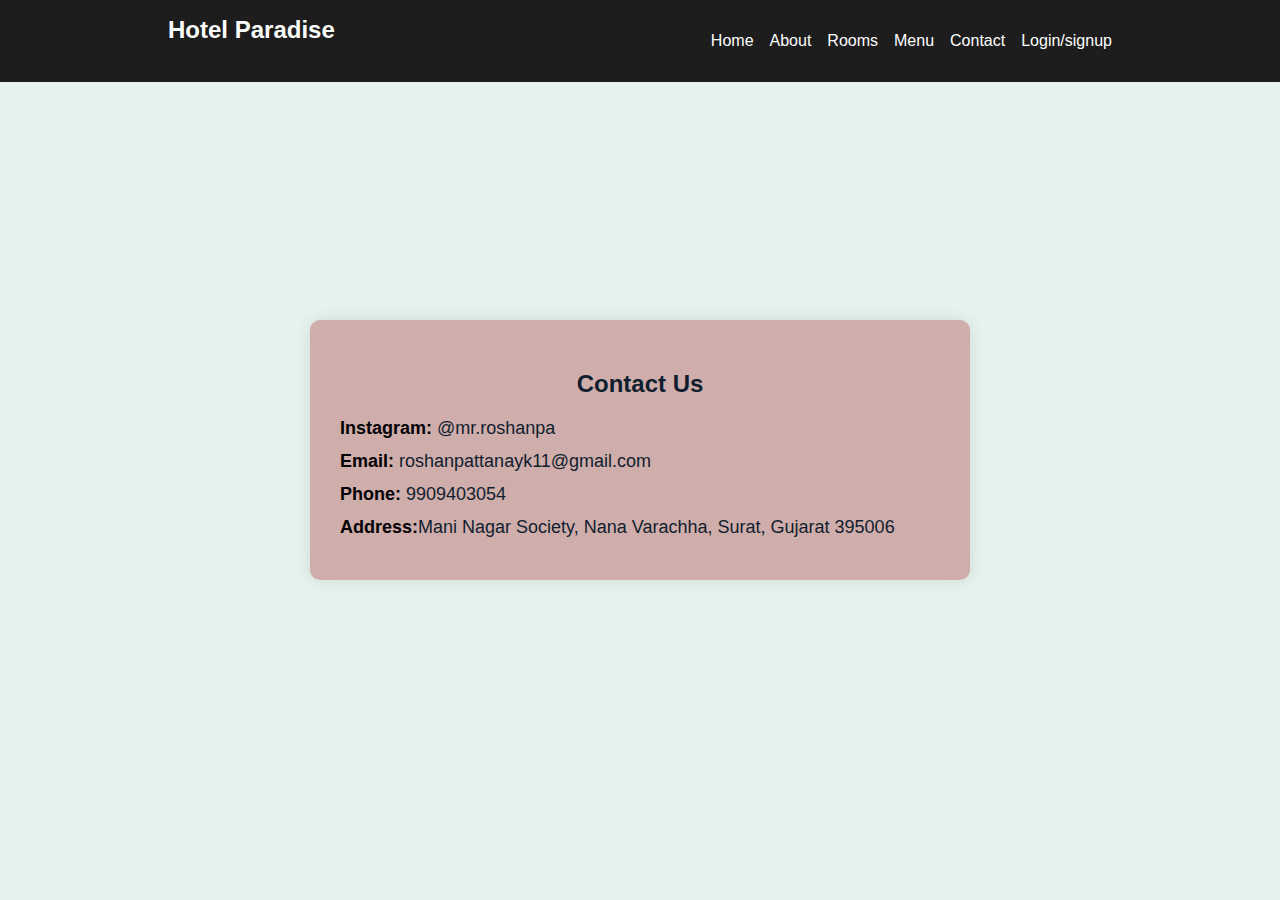
<file: contact.html>
<!DOCTYPE html>
<html lang="en">
<head>
  <meta charset="UTF-8">
  <title>Contact - Hotel Paradise</title>
  <link rel="stylesheet" href="style.css">
</head>
<body CLASS="C">
  <nav class="navbar">
    <div class="logo">Hotel Paradise</div>
    <ul class="nav-links">
      <li><a href="index.html">Home</a></li>
      <li><a href="about.html">About</a></li>
      <li><a href="rooms.html">Rooms</a></li>
      <li><a href="menu.html">Menu</a></li>
      <li><a href="contact.html">Contact</a></li>
      <li><a href="login.html">Login/signup</a></li>
    </ul>
  </nav>


  
    <div class="contact-container">
        <h2>Contact Us</h2>
        <div class="contact-info">
            <p><strong>Instagram:</strong> <a href="https://www.instagram.com/reel/DL9ZBI7vts1/?utm_source=ig_web_copy_link&igsh=MzRlODBiNWFlZA==" target="_blank">@mr.roshanpa</a></p>
            <p><strong>Email:</strong> <a href="">roshanpattanayk11@gmail.com</a></p>
            <p><strong>Phone:</strong> <a href="tel:9909403054">9909403054</a></p>
            <p><strong>Address:</strong><a href="">Mani Nagar Society, Nana Varachha,
               Surat, Gujarat 395006</a></p>
        </div>
    </div>
</body>
</html>
</file>
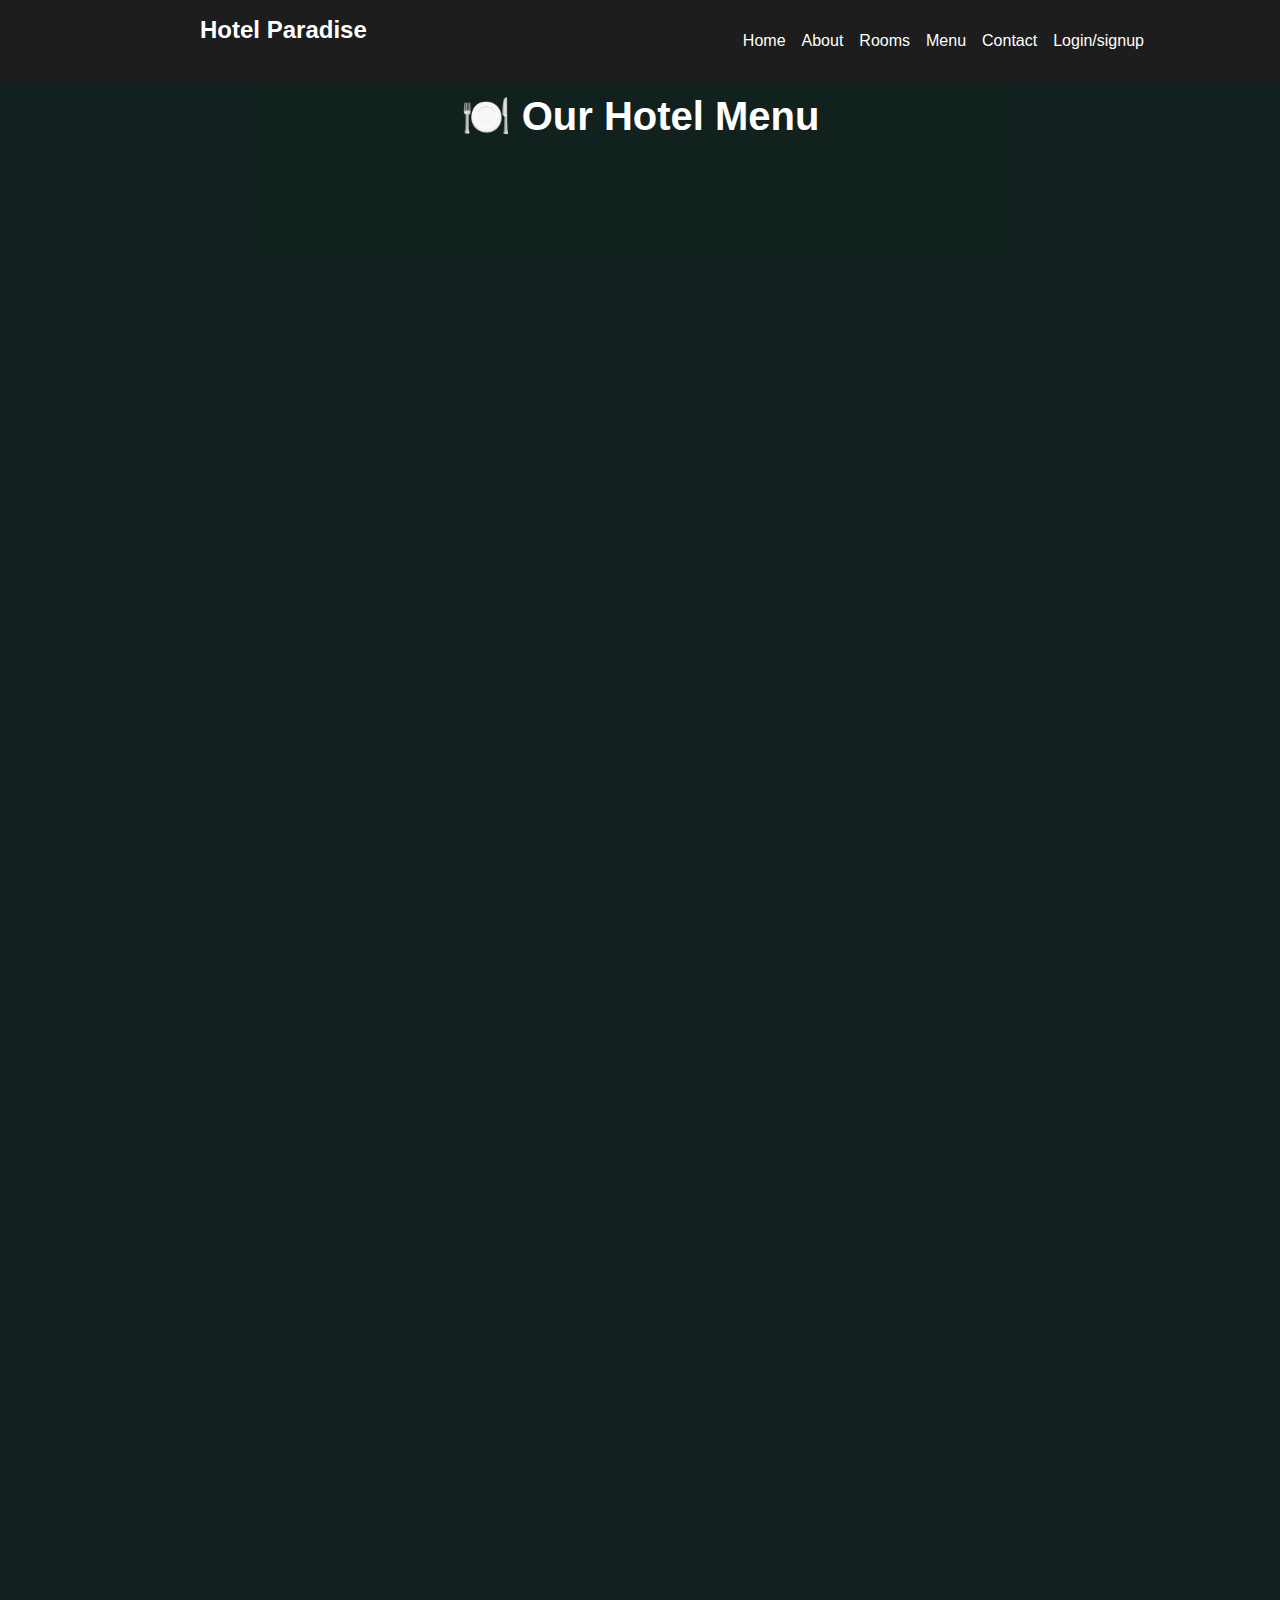
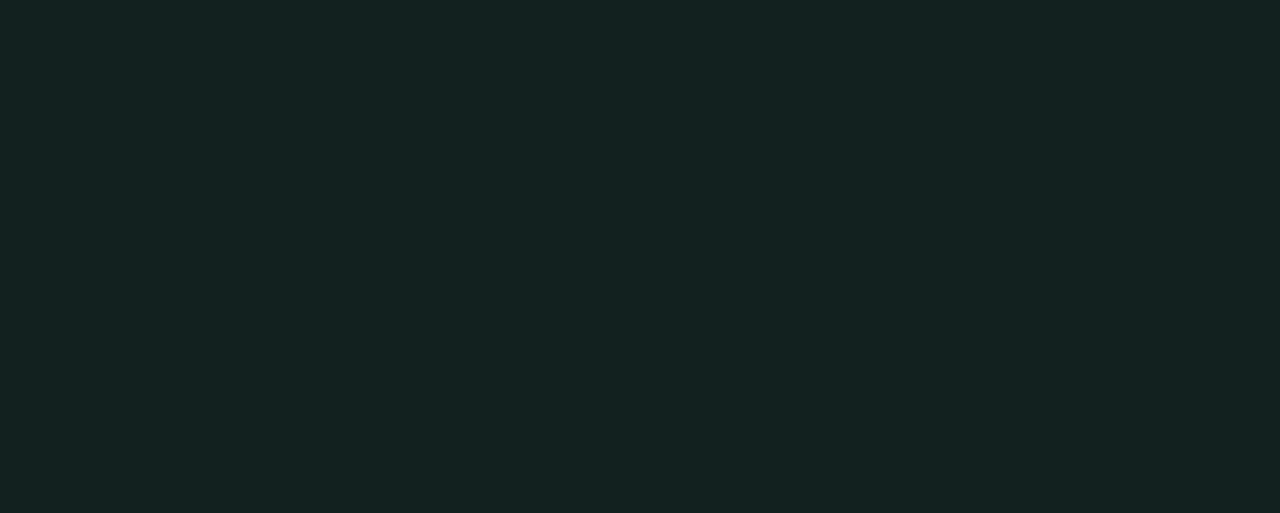
<file: menu.html>
<!DOCTYPE html>
<html lang="en">
<head>
  <meta charset="UTF-8">
  <title>Menu - Hotel Paradise</title>
  <link rel="stylesheet" href="style.css">
</head>
<body class="m">
  <nav class="navbar">
    <div class="logo">Hotel Paradise</div>
    <ul class="nav-links">
      <li><a href="index.html">Home</a></li>
      <li><a href="about.html">About</a></li>
      <li><a href="rooms.html">Rooms</a></li>
      <li><a href="menu.html">Menu</a></li>
      <li><a href="contact.html">Contact</a></li>
      <li><a href="login.html">Login/signup</a></li>
    </ul>
  </nav>
   
  
  <!-- Menu Section -->
  <section id="menu">
    <h2>🍽️ Our Hotel Menu</h2>

    <div class="menu-category">
      <h3>🍳 Breakfast TIME :7.00 TO 11.00 AM</h3>
      <ul>
        <li>Masala Dosa - ₹120</li>
        <li>Poha - ₹60</li>
        <li>Idli Sambhar - ₹80</li>
        <li>Aloo Paratha with Curd - ₹100</li>
        <li>Veg Sandwich - ₹70</li>
        <li>Tea / Coffee - ₹30</li>
      </ul>
    </div>

    <div class="menu-category">
      <h3>🍛 Lunch</h3>
      <ul>
        <li>Paneer Butter Masala - ₹220</li>
        <li>Veg Biryani - ₹180</li>
        <li>Dal Tadka - ₹120</li>
        <li>Mix Veg Curry - ₹160</li>
        <li>Jeera Rice - ₹90</li>
        <li>Butter Naan (2 pcs) - ₹60</li>
      </ul>
    </div>

    <div class="menu-category">
      <h3>🍽️ Dinner</h3>
      <ul>
        <li>Shahi Paneer - ₹240</li>
        <li>Malai Kofta - ₹230</li>
        <li>Kadhai Paneer - ₹220</li>
        <li>Veg Handi - ₹190</li>
        <li>Tandoori Roti (1 pc) - ₹20</li>
        <li>Steamed Rice - ₹80</li>
      </ul>
    </div>

    <div class="menu-category">
      <h3>🧁 Desserts</h3>
      <ul>
        <li>Gulab Jamun (2 pcs) - ₹50</li>
        <li>Rasgulla (2 pcs) - ₹50</li>
        <li>Ice Cream - ₹60</li>
        <li>Fruit Salad - ₹70</li>
      </ul>
    </div>

    <div class="menu-category">
      <h3>🥤 Drinks</h3>
      <ul>
        <li>Cold Coffee - ₹90</li>
        <li>Fresh Lime Soda - ₹60</li>
        <li>Mineral Water - ₹20</li>
        <li>Soft Drinks (Can) - ₹40</li>
        <li>Mango Shake - ₹70</li>
      </ul>
    </div>
  </section>
  
</body>
</html>
</file>
<file: style.css>
body {
  margin: 0;
  font-family: 'Arial', sans-serif;
}
.navbar {
  position: fixed;
  top: 0;
  width: 100%;
  background:#1D1D1D ;
  display: flex;
  justify-content:space-around;
  padding: 1rem 2rem;
  z-index: 10;
}
.logo {
  color: white;
  font-size: 1.5rem;
  font-weight: bold;
}
.nav-links {
  list-style: none;
  display: flex;
  gap: 1rem;
}
.nav-links li a {
  color: white;
  text-decoration: none;
  transition: color 0.3s ease;
}
.nav-links li a:hover {
  color: #f0a500;
}
.hero-section {
  height: 100vh;
  overflow: hidden;
  position: relative;
}
.bg-video {
  position: absolute;
  top: 0;
  left: 0;
  min-width: 100%;
  min-height: 100%;
  object-fit: cover;
  z-index: -1;
}
.hero-content {
  position: absolute;
  top: 50%;
  left: 50%;
  transform: translate(-50%, -50%);
  text-align: center;
  color: white;
}
.explore-btn {
  padding: 10px 20px;
  background-color: #f0a500;
  color: white;
  text-decoration: none;
  font-weight: bold;
  border-radius: 5px;
  margin-top: 10px;
  display: inline-block;
}
.content {
  padding: 6rem 2rem 2rem 2rem;
}









 .m{
      background: #2c534d;
      overflow-x: hidden;
      color: white;
    }


    /* Main content */
    section#menu {
      padding: 60px 20px;
      text-align: center;
      background: rgba(0, 0, 0, 0.6);
    }

    #menu h2 {
      font-size: 40px;
      margin-bottom: 40px;
      color: #fff;
      animation: fadeDown 1s ease-out;
    }

    .menu-category {
      max-width: 600px;
      background: rgba(255, 255, 255, 0.1);
      margin: 30px auto;
      padding: 25px;
      border-radius: 10px;
      backdrop-filter: blur(5px);
      box-shadow: 0 6px 15px rgba(0, 0, 0, 0.3);
      opacity: 0;
      animation: slideUp 1s forwards;
    }

    .menu-category:nth-child(2) { animation-delay: 0.2s; }
    .menu-category:nth-child(3) { animation-delay: 0.4s; }
    .menu-category:nth-child(4) { animation-delay: 0.6s; }
    .menu-category:nth-child(5) { animation-delay: 0.8s; }
    .menu-category:nth-child(6) { animation-delay: 1s; }

    .menu-category h3 {
      margin-bottom: 15px;
      color: #fff;
      font-size: 24px;
    }

    .menu-category ul {
      list-style: none;
      padding: 0;
    }

    .menu-category ul li {
      padding: 8px 0;
      font-size: 18px;
      border-bottom: 1px solid rgba(255,255,255,0.2);
      color: #f0f0f0;
    }

    /* Animations */
    @keyframes fadeDown {
      from { opacity: 0; transform: translateY(-30px); }
      to { opacity: 1; transform: translateY(0); }
    }

    @keyframes slideUp {
      to { opacity: 1; transform: translateY(0); }
      from { opacity: 0; transform: translateY(30px); }
    }

    @media (max-width: 600px) {
      .menu-category {
        padding: 15px;
      }

      #menu h2 {
        font-size: 30px;
      }

      .menu-category h3 {
        font-size: 20px;
      }
    }


    








        .C{
            font-family: Arial, sans-serif;
            background-color: #34997b21;
            height: 100vh;
            display: flex;
            align-items: center;
            justify-content: center;
            background-image: src="assets/entry.jpeg";
          

        }

        .contact-container {
            background: rgba(155, 7, 7, 0.295);
            width: 100%;
            max-width: 600px;
            padding: 30px;
            border-radius: 10px;
            box-shadow: 0 0 15px rgba(0,0,0,0.1);
        }

        h2 {
            text-align: center;
            color: #0f1e2e;
            margin-bottom: 20px;
        }

        .contact-info p {
            font-size: 18px;
            margin: 12px 0;
        }

        .contact-info a {
            color: #0f1e2e;
            text-decoration: none;
        }

        .contact-info a:hover {
            text-decoration: underline;
        }


.t{
  position: absolute;
  top: 0;
  left: 0;
  min-width: 100%;
  min-height: 100%;
  object-fit: cover;
  z-index: -1;
}




.about{


  background-color: rgba(14, 134, 233, 0.637);

}










   body {
      margin: 0;
      padding: 0;
      font-family: sans-serif;
    }

    .image-container {
      display: flex;
      flex-wrap: wrap;
      justify-content: center;
      gap: 15px;
      padding: 20px;
    }

    .image-container img {
      width: 250px;
      height: 200px;
      object-fit: cover;
      border-radius: 10px;
      box-shadow: 0 4px 8px rgba(0,0,0,0.2);
      transition: transform 0.3s;
    }

    .image-container img:hover {
      transform: scale(1.05);
    }

    @media (max-width: 768px) {
      .image-container img {
        width: 100%;
        max-width: 300px;
      }
    }




















     .cl{
      font-family: 'Segoe UI', sans-serif;
      margin: 0;
      padding: 0;
      background-color: #f4f4f4;
      color: #333;
    }

    header {
      background-color: #2e3d49;
      color: #fff;
      padding: 20px;
      text-align: center;
    }

    h1 {
      margin: 0;
      font-size: 2.5rem;
    }

    .room-container {
      display: flex;
      flex-wrap: wrap;
      justify-content: center;
      padding: 30px 10px;
      gap: 20px;
    }

    .room-card {
      background-color: #fff;
      width: 300px;
      border-radius: 12px;
      box-shadow: 0 4px 12px rgba(0,0,0,0.1);
      overflow: hidden;
      transition: transform 0.3s ease;
    }

    .room-card:hover {
      transform: scale(1.03);
    }

    .room-card img {
      width: 100%;
      height: 200px;
      object-fit: cover;
    }

    .room-info {
      padding: 15px;
    }

    .room-info h2 {
      margin: 0 0 10px;
      font-size: 1.4rem;
      color: #2e3d49;
    }

    .room-info p {
      font-size: 0.95rem;
      margin: 0 0 10px;
    }

    .room-price {
      font-weight: bold;
      color: #d35400;
    }

    .book-btn {
      display: inline-block;
      margin-top: 10px;
      padding: 10px 16px;
      background-color: #2e3d49;
      color: #fff;
      text-decoration: none;
      border-radius: 8px;
      transition: background-color 0.3s ease;
    }

    .book-btn:hover {
      background-color: #1c2a35;
    }

    @media (max-width: 768px) {
      .room-container {
        flex-direction: column;
        align-items: center;
      }
    }
</file>
